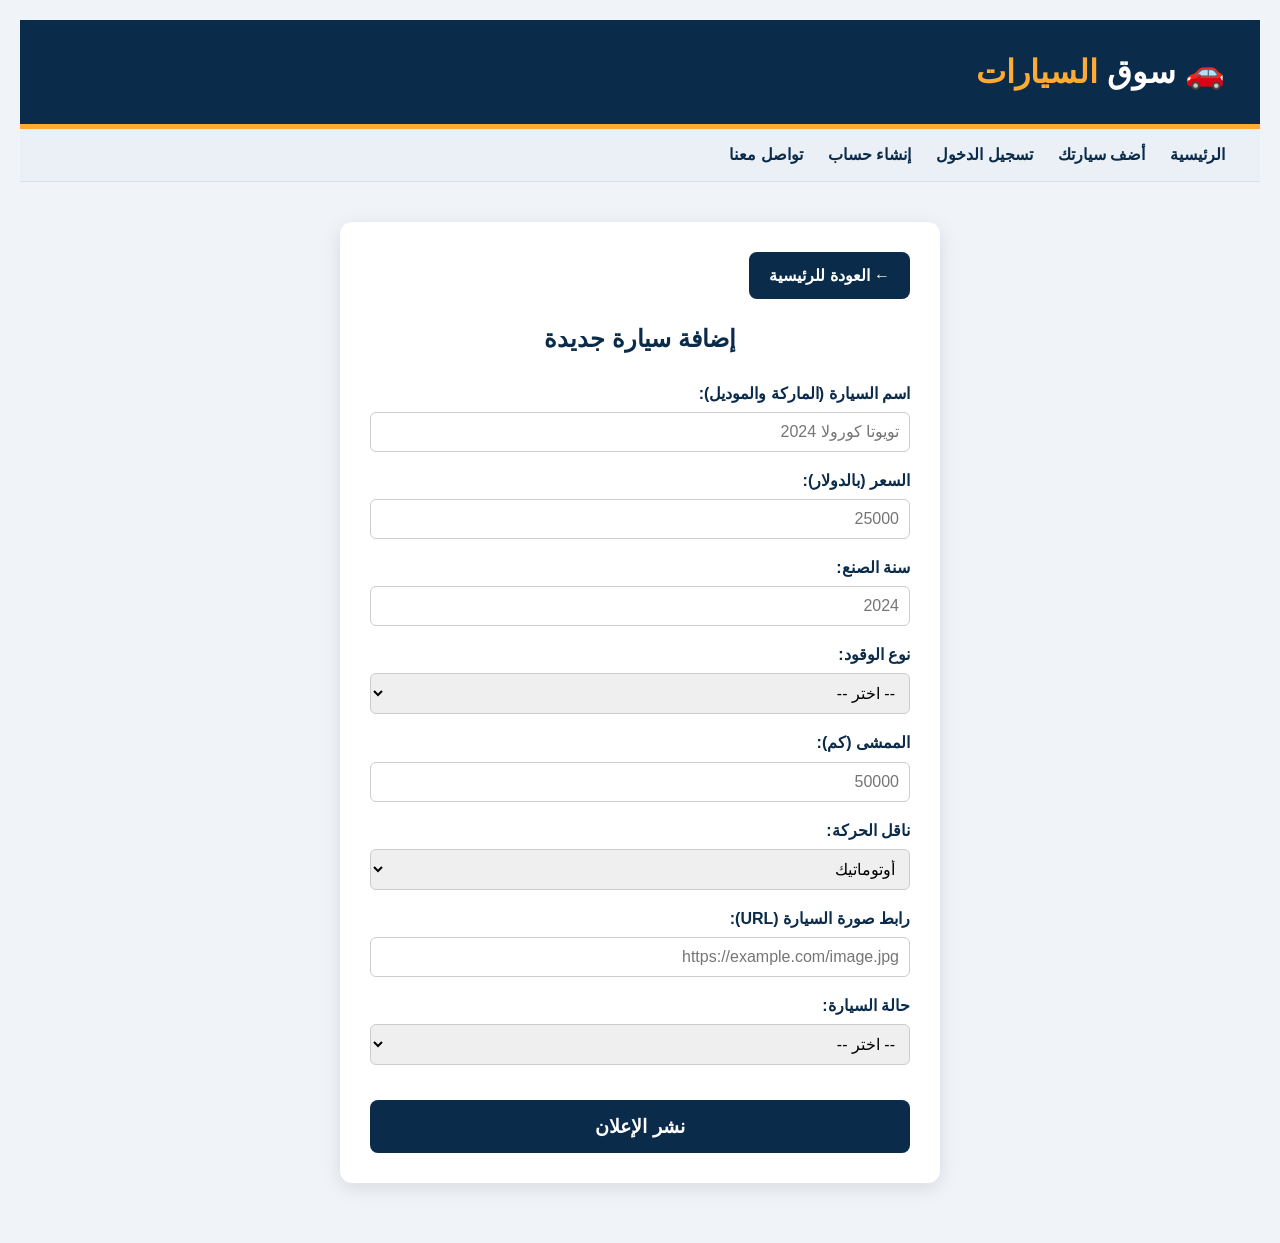
<file: add_car.html>
<!DOCTYPE html>
<html lang="ar" dir="rtl">
<head>
    <meta charset="UTF-8">
    <meta name="viewport" content="width=device-width, initial-scale=1.0">
    <title>أضف سيارتك - سوق السيارات</title>
    <link rel="stylesheet" href="css/style.css">
</head>
<body>

    <header>
        <h1>🚗 سوق <span>السيارات</span></h1>
    </header>

    <nav>
        <a href="index.html">الرئيسية</a>
        <a href="add_car.html">أضف سيارتك</a>
        <a href="login.html">تسجيل الدخول</a>
        <a href="register.html">إنشاء حساب</a>
        <a href="contact.html">تواصل معنا</a>
    </nav>

    <div class="form-box" style="max-width: 600px; margin: 40px auto; background: #fff; padding: 30px; border-radius: 12px; box-shadow: 0 5px 20px rgba(0,0,0,0.1);">
        <a href="index.html" class="btn" style="margin-bottom: 20px; display: inline-block;">← العودة للرئيسية</a>
        
        <h2 style="text-align: center; color: #0b2b4a; margin-bottom: 20px;">إضافة سيارة جديدة</h2>
        
        <form onsubmit="event.preventDefault(); alert( ✅ تمت إضافة سيارتك بنجاح! (نسخة تجريبية) ); window.location.href= index.html ;">
            <div class="form-group">
                <label>اسم السيارة (الماركة والموديل):</label>
                <input type="text" placeholder="تويوتا كورولا 2024" required>
            </div>
            <div class="form-group">
                <label>السعر (بالدولار):</label>
                <input type="number" placeholder="25000" required>
            </div>
            <div class="form-group">
                <label>سنة الصنع:</label>
                <input type="number" placeholder="2024" required>
            </div>
            <div class="form-group">
                <label>نوع الوقود:</label>
                <select required>
                    <option value="">-- اختر --</option>
                    <option value="بنزين">بنزين</option>
                    <option value="ديزل">ديزل</option>
                    <option value="كهرباء">كهرباء</option>
                </select>
            </div>
            <div class="form-group">
                <label>الممشى (كم):</label>
                <input type="number" placeholder="50000" required>
            </div>
            <div class="form-group">
                <label>ناقل الحركة:</label>
                <select required>
                    <option value="Automatic">أوتوماتيك</option>
                    <option value="Manual">عادي (مانيوال)</option>
                </select>
            </div>
            <div class="form-group">
                <label>رابط صورة السيارة (URL):</label>
                <input type="text" placeholder="https://example.com/image.jpg" required>
            </div>
            <div class="form-group">
                <label>حالة السيارة:</label>
                <select required>
                    <option value="">-- اختر --</option>
                    <option value="جديدة">جديدة</option>
                    <option value="مستعملة">مستعملة</option>
                </select>
            </div>
            
            <button type="submit" class="btn" style="width: 100%; margin-top: 20px; padding: 15px; font-size: 1.2rem;">نشر الإعلان</button>
        </form>
    </div>

</body>
</html>
</file>
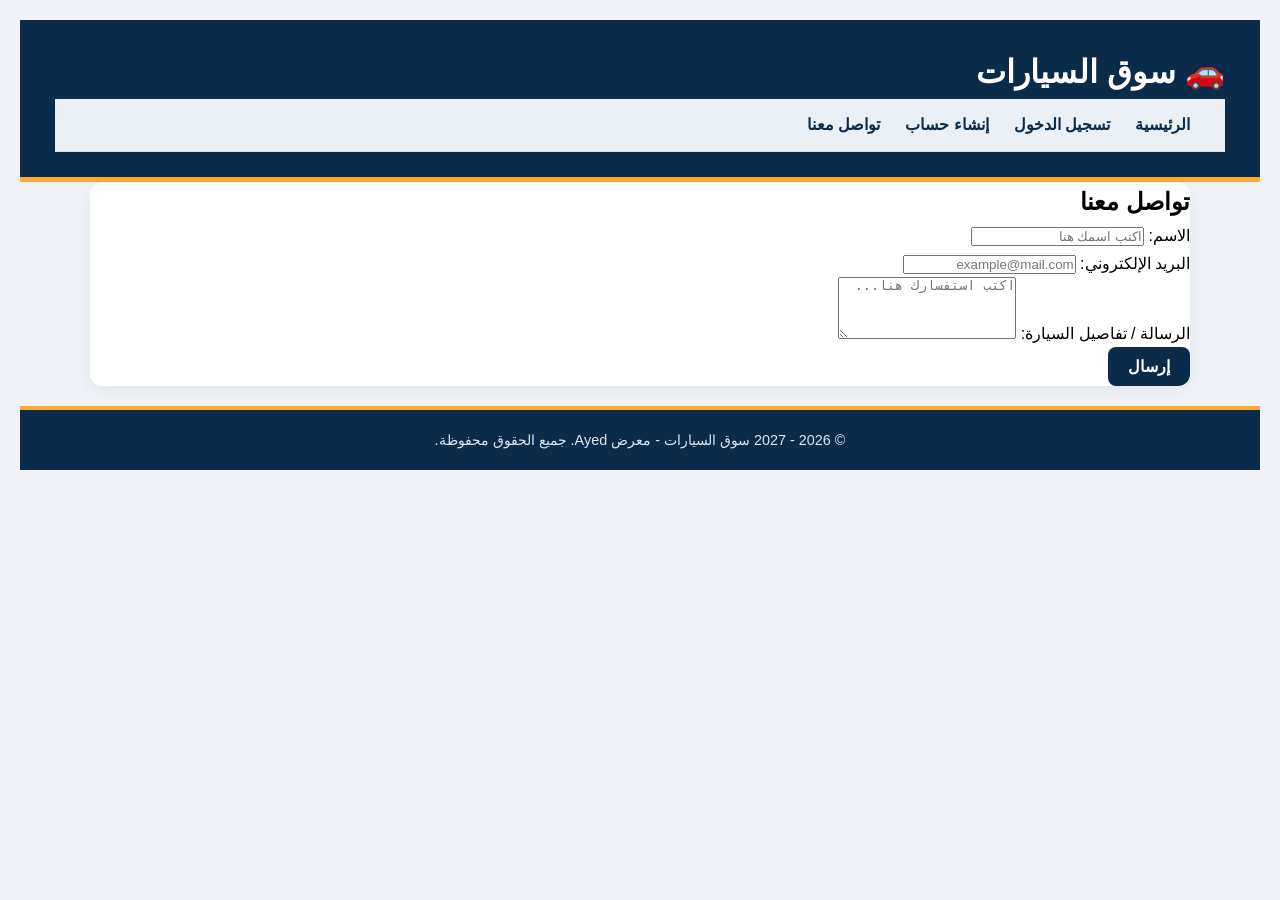
<file: contact.html>
<!DOCTYPE html>
<html lang="ar" dir="rtl">
<head>
    <meta charset="UTF-8">
    <meta name="viewport" content="width=device-width, initial-scale=1.0">
    <title>سوق السيارات - تواصل معنا</title>
    <link rel="stylesheet" href="css/style.css">
</head>
<body>
    <header>
        <h1>🚗 سوق السيارات</h1>
        <nav>
            <a href="index.html">الرئيسية</a>
            <a href="login.html">تسجيل الدخول</a>
            <a href="register.html">إنشاء حساب</a>
            <a href="contact.html">تواصل معنا</a>
        </nav>
    </header>

    <div class="container">
        <div class="form-box" style="max-width: 500px;" id="contact">
            <h2>تواصل معنا</h2>
            <form>
                <div class="input-group">
                    <label>الاسم:</label>
                    <input type="text" placeholder="اكتب اسمك هنا" required>
                </div>
                <div class="input-group">
                    <label>البريد الإلكتروني:</label>
                    <input type="email" placeholder="example@mail.com" required>
                </div>
                <div class="input-group">
                    <label>الرسالة / تفاصيل السيارة:</label>
                    <textarea rows="4" placeholder="اكتب استفسارك هنا..." required></textarea>
                </div>
                <button type="submit" class="btn">إرسال</button>
            </form>
        </div>
    </div>

    <footer>
        <p>© 2026 - 2027 سوق السيارات - معرض Ayed. جميع الحقوق محفوظة.</p>
    </footer>
    <script src="js/script.js"></script>
</body>

</html>
</file>
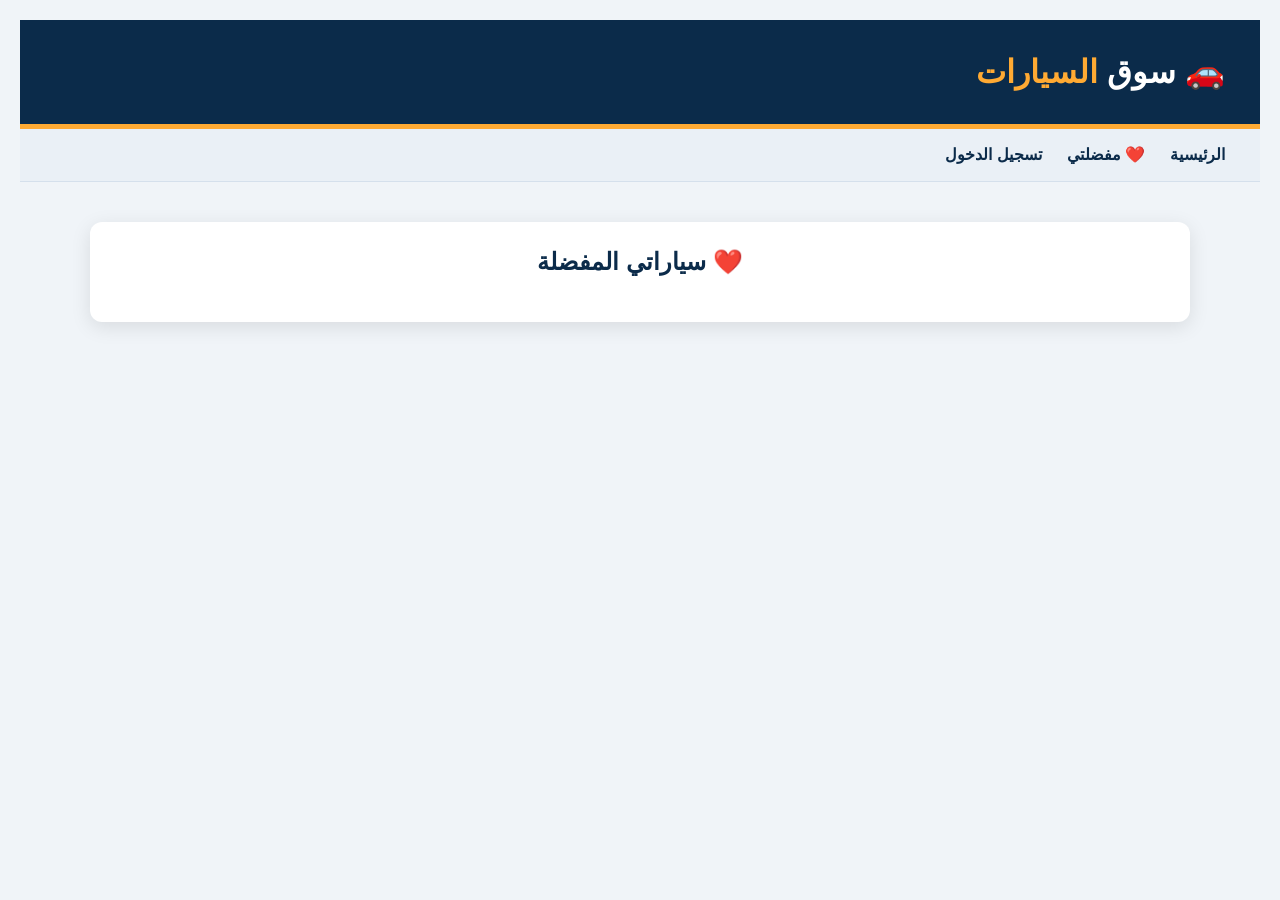
<file: favorites.html>
<!DOCTYPE html>
<html lang="ar" dir="rtl">
<head>
    <meta charset="UTF-8">
    <title>مفضلتي - سوق السيارات</title>
    <link rel="stylesheet" href="css/style.css">
</head>
<body>
    <header>
        <h1>🚗 سوق <span>السيارات</span></h1>
    </header>
    <nav>
        <a href="index.html">الرئيسية</a>
        <a href="favorites.html">❤️ مفضلتي</a>
        <a href="login.html">تسجيل الدخول</a>
    </nav>

    <div class="container" style="max-width: 1100px; margin: 40px auto; padding: 20px; background: #fff; border-radius: 12px; box-shadow: 0 5px 20px rgba(0,0,0,0.1);">
        <h2 style="text-align:center; color:#0b2b4a; margin-bottom:20px;">❤️ سياراتي المفضلة</h2>
        
        <div class="car-grid" id="fav-grid" style="display: flex; flex-wrap: wrap; gap: 20px;">
            <!-- سيتم إضافة السيارات المفضلة هنا -->
        </div>
    </div>

    <script>
        // نفس قائمة السيارات
        const cars = [
            { id: 1, name: "Ferrari F8 Tributo", price: 280000, img: "https://images.unsplash.com/photo-1592198084033-aade902d1aae?auto=format&fit=crop&w=600&q=80" },
            { id: 2, name: "Lamborghini Huracan", price: 250000, img: "https://images.unsplash.com/photo-1544829099-b9a0c07fad1a?auto=format&fit=crop&w=600&q=80" },
            { id: 3, name: "Mercedes-Benz C-Class", price: 85000, img: "https://images.unsplash.com/photo-1618843479313-40f8afb4b4d8?auto=format&fit=crop&w=600&q=80" },
            { id: 4, name: "BMW M4 2023", price: 75000, img: "https://images.unsplash.com/photo-1555215695-3004980ad54e?auto=format&fit=crop&w=600&q=80" },
            { id: 5, name: "Porsche 911 2024", price: 150000, img: "https://images.unsplash.com/photo-1503376780353-7e6692767b70?auto=format&fit=crop&w=600&q=80" },
            { id: 6, name: "Audi RS7 2024", price: 120000, img: "https://images.unsplash.com/photo-1603584173870-7f23fdae1b7a?auto=format&fit=crop&w=600&q=80" },
            { id: 7, name: "Tesla Model S 2024", price: 90000, img: "https://images.unsplash.com/photo-1560958089-b8a1929cea89?auto=format&fit=crop&w=600&q=80" },
            { id: 8, name: "Bugatti Chiron 2024", price: 3000000, img: "https://images.unsplash.com/photo-1627454820516-dc767bcb4d3e?auto=format&fit=crop&w=600&q=80" },
            { id: 9, name: "Range Rover Sport 2024", price: 120000, img: "https://images.unsplash.com/photo-1606664515524-ed2f786a0bd6?auto=format&fit=crop&w=600&q=80" },
            { id: 10, name: "Ford Mustang GT 2024", price: 60000, img: "https://images.unsplash.com/photo-1584345604476-8ec5e12e42dd?auto=format&fit=crop&w=600&q=80" },
            { id: 11, name: "Jeep Grand Cherokee 2024", price: 70000, img: "https://images.unsplash.com/photo-1533473359331-0135ef1b58bf?auto=format&fit=crop&w=600&q=80" },
            { id: 12, name: "Aston Martin DB11", price: 205000, img: "https://images.unsplash.com/photo-1603386329225-868f9b1ee6c9?auto=format&fit=crop&w=600&q=80" },
            { id: 13, name: "Bentley Continental GT", price: 250000, img: "https://images.unsplash.com/photo-1626668893632-6f3a4466d22f?auto=format&fit=crop&w=600&q=80" },
            { id: 14, name: "Maserati Ghibli 2024", price: 95000, img: "https://images.unsplash.com/photo-1583121274602-3e2820c69888?auto=format&fit=crop&w=600&q=80" },
            { id: 15, name: "Lexus LC 500 2024", price: 105000, img: "https://images.unsplash.com/photo-1621007947382-bb3c3994e3fb?auto=format&fit=crop&w=600&q=80" },
            { id: 16, name: "Nissan GT-R 2024", price: 130000, img: "https://images.unsplash.com/photo-1616422285623-13ff0162193c?auto=format&fit=crop&w=600&q=80" },
            { id: 17, name: "Nissan Sunny 2020", price: 12000, img: "https://images.unsplash.com/photo-1590362891991-f776e747a588?auto=format&fit=crop&w=600&q=80" },
            { id: 18, name: "Chevrolet Corvette 2024", price: 85000, img: "https://images.unsplash.com/photo-1552519507-da3b142c6e3d?auto=format&fit=crop&w=600&q=80" },
            { id: 19, name: "McLaren 720S", price: 320000, img: "https://images.unsplash.com/photo-1621135802920-133df287f89c?auto=format&fit=crop&w=600&q=80" },
            { id: 20, name: "Toyota Corolla 2022", price: 22000, img: "https://images.unsplash.com/photo-1621007947382-bb3c3994e3fb?auto=format&fit=crop&w=600&q=80" }
        ];

        function getFavorites() {
            return JSON.parse(localStorage.getItem( favorites )) || [];
        }

        function renderFavorites() {
            const grid = document.getElementById( fav-grid );
            const favorites = getFavorites();
            grid.innerHTML =   ;

            if (favorites.length === 0) {
                grid.innerHTML =  <p style="text-align:center; width:100%; color:#777;">لا توجد سيارات في المفضلة حالياً.</p> ;
                return;
            }

            const favCars = cars.filter(car => favorites.includes(car.id));

            favCars.forEach(car => {
                const card = document.createElement( div );
                card.className =  car-card ;
                card.innerHTML = `
                    <div class="car-img"><img src="${car.img}" alt="${car.name}"></div>
                    <div class="car-info">
                        <h3>${car.name}</h3>
                        <p class="price">$${car.price.toLocaleString()}</p>
                        <a href="car_details.html?id=${car.id}" class="btn">عرض التفاصيل</a>
                    </div>
                `;
                grid.appendChild(card);
            });
        }

        renderFavorites();
    </script>
</body>
</html>
</file>
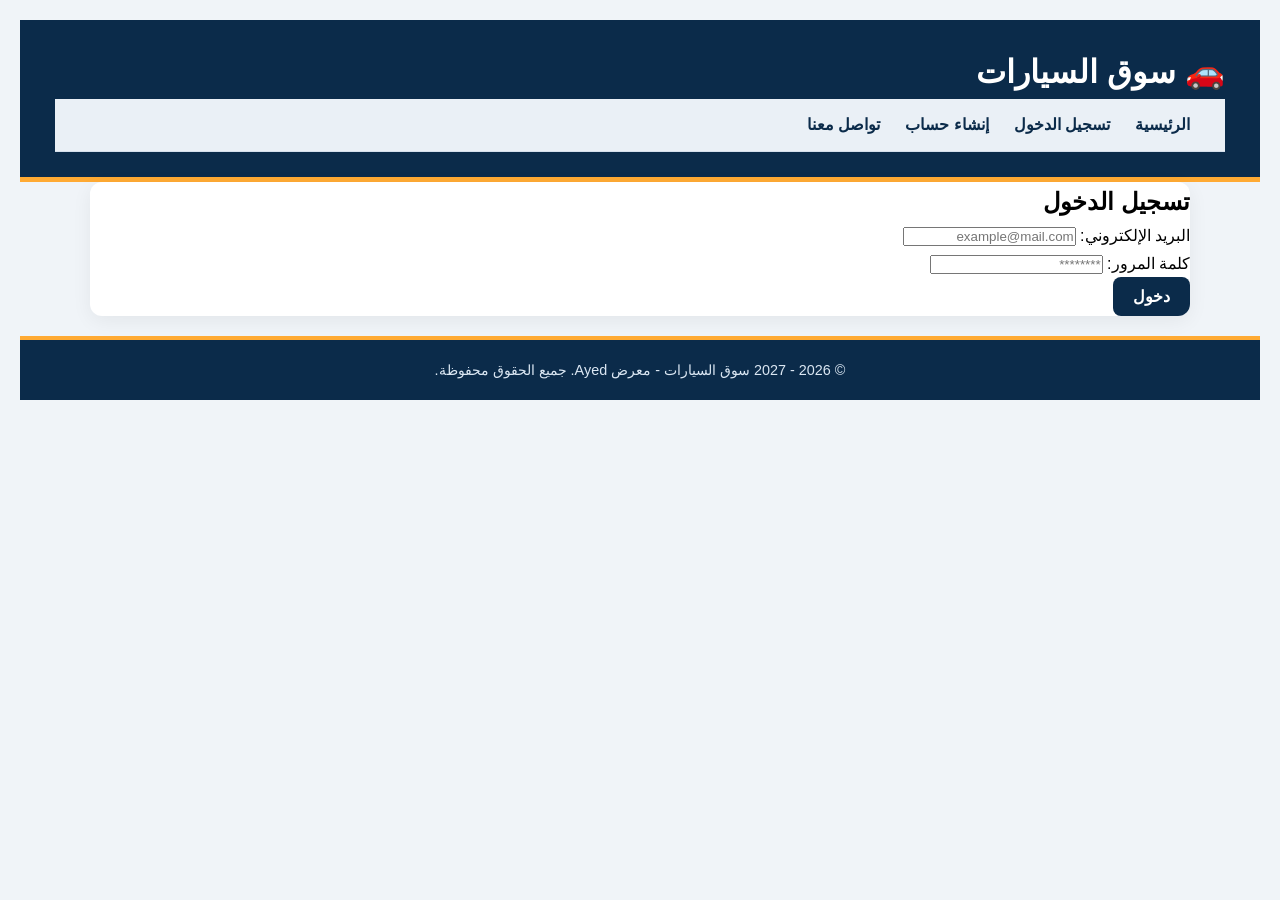
<file: login.html>
<!DOCTYPE html>
<html lang="ar" dir="rtl">
<head>
    <meta charset="UTF-8">
    <meta name="viewport" content="width=device-width, initial-scale=1.0">
    <title>سوق السيارات - تسجيل الدخول</title>
    <link rel="stylesheet" href="css/style.css">
</head>
<body>
    <header>
        <h1>🚗 سوق السيارات</h1>
        <nav>
            <a href="index.html">الرئيسية</a>
            <a href="login.html">تسجيل الدخول</a>
            <a href="register.html">إنشاء حساب</a>
            <a href="contact.html">تواصل معنا</a>
        </nav>
    </header>

    <div class="container">
        <div class="form-box" id="login">
            <h2>تسجيل الدخول</h2>
            <form>
                <div class="input-group">
                    <label>البريد الإلكتروني:</label>
                    <input type="email" placeholder="example@mail.com" required>
                </div>
                <div class="input-group">
                    <label>كلمة المرور:</label>
                    <input type="password" placeholder="********" required>
                </div>
                <button type="submit" class="btn">دخول</button>
            </form>
        </div>
    </div>

    <footer>
        <p>© 2026 - 2027 سوق السيارات - معرض Ayed. جميع الحقوق محفوظة.</p>
    </footer>
    <script src="js/script.js"></script>
</body>

</html>
</file>
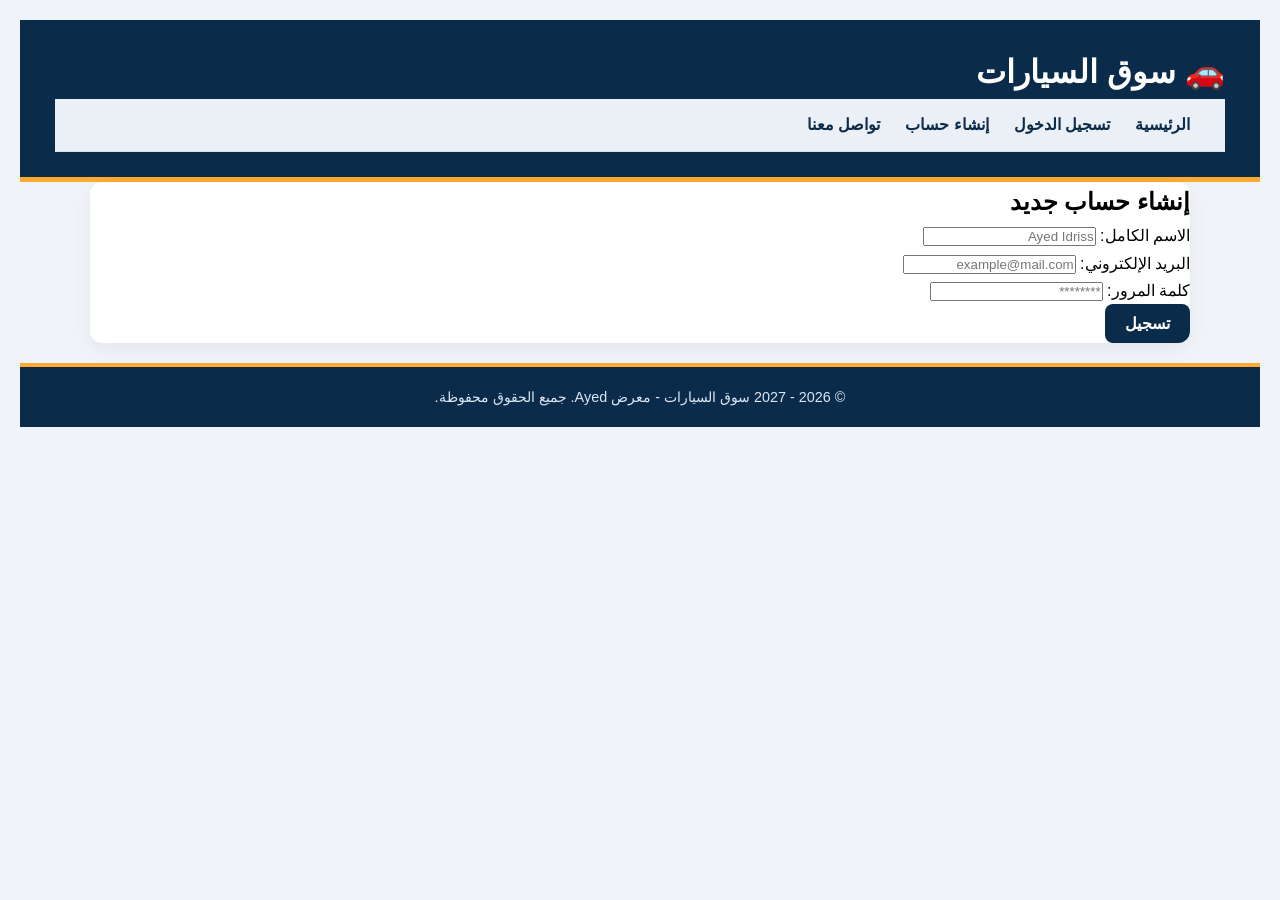
<file: register.html>
<!DOCTYPE html>
<html lang="ar" dir="rtl">
<head>
    <meta charset="UTF-8">
    <meta name="viewport" content="width=device-width, initial-scale=1.0">
    <title>سوق السيارات - إنشاء حساب</title>
    <link rel="stylesheet" href="css/style.css">
</head>
<body>
    <header>
        <h1>🚗 سوق السيارات</h1>
        <nav>
            <a href="index.html">الرئيسية</a>
            <a href="login.html">تسجيل الدخول</a>
            <a href="register.html">إنشاء حساب</a>
            <a href="contact.html">تواصل معنا</a>
        </nav>
    </header>

    <div class="container">
        <div class="form-box" id="register">
            <h2>إنشاء حساب جديد</h2>
            <form>
                <div class="input-group">
                    <label>الاسم الكامل:</label>
                    <input type="text" placeholder="Ayed Idriss" required>
                </div>
                <div class="input-group">
                    <label>البريد الإلكتروني:</label>
                    <input type="email" placeholder="example@mail.com" required>
                </div>
                <div class="input-group">
                    <label>كلمة المرور:</label>
                    <input type="password" placeholder="********" required>
                </div>
                <button type="submit" class="btn">تسجيل</button>
            </form>
        </div>
    </div>

    <footer>
        <p>© 2026 - 2027 سوق السيارات - معرض Ayed. جميع الحقوق محفوظة.</p>
    </footer>
    <script src="js/script.js"></script>
</body>

</html>
</file>
<file: css/style.css>
* { margin: 0; padding: 0; box-sizing: border-box; }
body { font-family: 'Segoe UI', Tahoma, Arial, sans-serif; background: #f0f4f8; padding: 20px; direction: rtl; text-align: right; line-height: 1.7; }
.container { max-width: 1100px; margin: auto; background: #fff; border-radius: 12px; box-shadow: 0 5px 20px rgba(0,0,0,0.06); overflow: hidden; }

header { background: #0b2b4a; color: #fff; padding: 25px 35px; border-bottom: 5px solid #ffaa33; }
header h1 { font-size: 2rem; }
header h1 span { color: #ffaa33; }
header p { opacity: 0.85; margin-top: 5px; }

nav { background: #eaf0f6; padding: 12px 35px; display: flex; gap: 25px; flex-wrap: wrap; border-bottom: 1px solid #d5e0ec; }
nav a { text-decoration: none; color: #0b2b4a; font-weight: 600; transition: 0.2s; }
nav a:hover { color: #ff8c1a; }

.row { display: flex; flex-wrap: wrap; }
main { flex: 2; padding: 25px 30px; min-width: 300px; }
aside { flex: 1; background: #f8faff; padding: 25px 20px; border-right: 1px solid #e2eaf1; min-width: 240px; }

section h2 { font-size: 1.5rem; color: #0b2b4a; border-right: 5px solid #ffaa33; padding-right: 12px; margin-bottom: 18px; }

.car-grid { display: flex; flex-wrap: wrap; gap: 20px; margin-top: 15px; }
.car-card { flex: 1 1 280px; background: #fff; border: 1px solid #dce6f0; border-radius: 10px; overflow: hidden; box-shadow: 0 2px 5px rgba(0,0,0,0.02); transition: 0.3s; }
.car-card:hover { transform: translateY(-5px); box-shadow: 0 8px 15px rgba(0,0,0,0.1); }
.car-img { height: 180px; width: 100%; overflow: hidden; }
.car-img img { width: 100%; height: 100%; object-fit: cover; transition: 0.3s; }
.car-card:hover .car-img img { transform: scale(1.05); }
.car-info { padding: 15px; text-align: center; }
.car-info h3 { color: #0b2b4a; font-size: 1.2rem; margin-bottom: 5px; }
.car-info .price { color: #ff8c1a; font-size: 1.3rem; font-weight: bold; margin-bottom: 15px; }

.btn { display: inline-block; padding: 10px 20px; background: #0b2b4a; color: white; text-decoration: none; border-radius: 8px; font-weight: 600; transition: 0.2s; border: none; cursor: pointer; font-family: inherit; font-size: 1rem; }
.btn:hover { background: #ffaa33; color: #0b2b4a; }

aside h3 { color: #0b2b4a; font-size: 1.2rem; border-bottom: 3px solid #ffaa33; padding-bottom: 6px; margin-bottom: 15px; }
.side-item { background: #fff; padding: 12px 14px; border-radius: 10px; border: 1px solid #e3ecf5; margin-bottom: 12px; }
.side-item strong { color: #0b2b4a; display: block; }
.side-item span { color: #456b87; font-size: 0.9rem; }

footer { background: #0b2b4a; color: #dbe7f3; padding: 18px 35px; text-align: center; border-top: 4px solid #ffaa33; font-size: 0.9rem; margin-top: 20px; }
footer span { color: #ffbb55; }

.form-group { margin-bottom: 15px; }
.form-group label { display: block; margin-bottom: 5px; font-weight: bold; color: #0b2b4a; }
.form-group input, .form-group select { width: 100%; padding: 10px; border: 1px solid #ccc; border-radius: 6px; font-family: inherit; font-size: 16px; }
</file>
